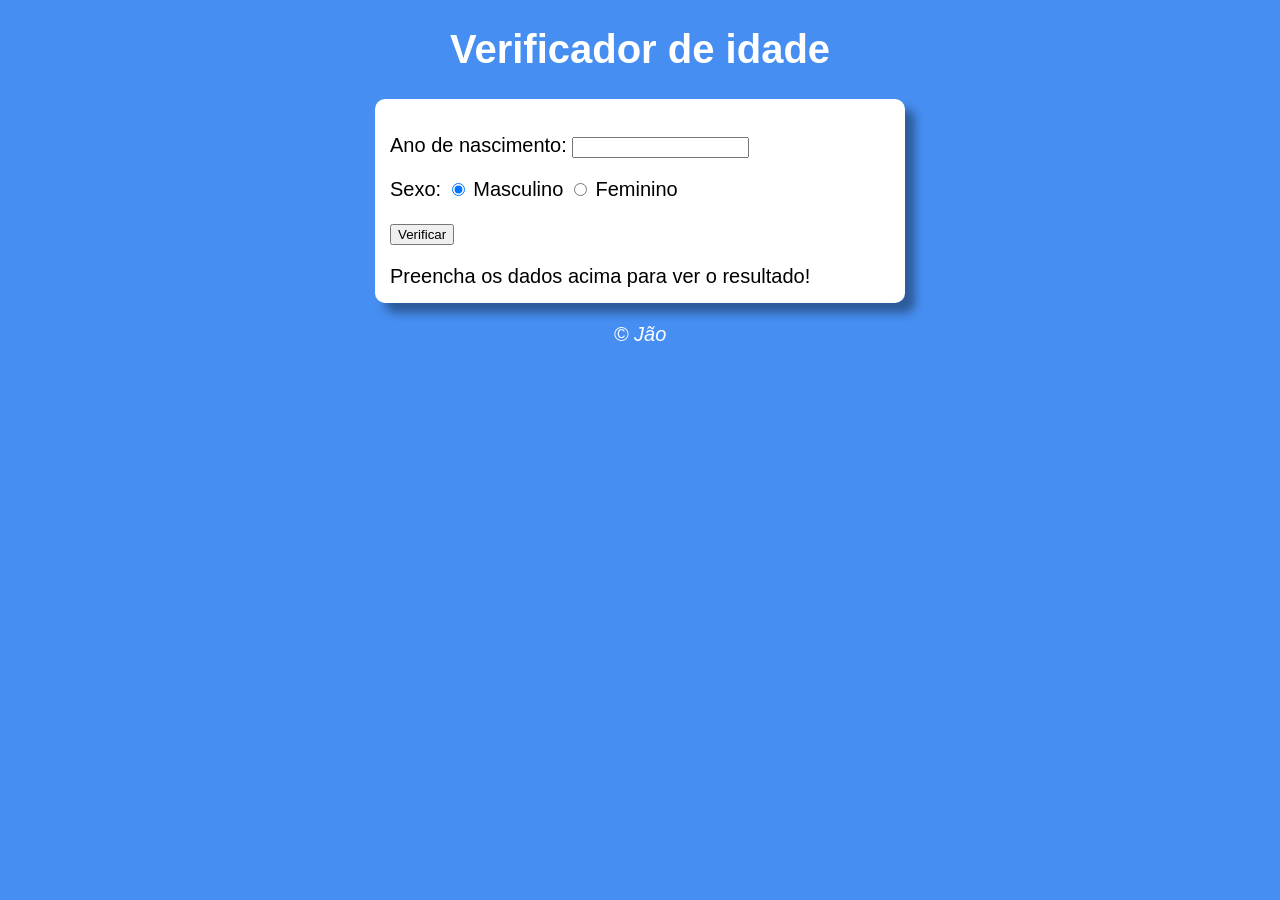
<file: index.html>
<!DOCTYPE html>
<html lang="pt-br">
<head>
    <meta charset="UTF-8">
    <meta name="viewport" content="width=device-width, initial-scale=1.0">
    <title>Modelo de Exercício</title>
    <link rel="stylesheet" href="estilo.css">
</head>
<body>
    <header>
        <h1>Verificador de idade</h1>
    </header>
    <section>
        <div>
            <p> Ano de nascimento:
                <input type="number" name="txtano" id="txtano" min="0">
            </p>
            <p>Sexo:
                <input type="radio" name="radsex" id="mas" checked>
                <label for="mas">Masculino</label> 
                <input type="radio" name="radsex" id="fem">
                <label for="fem">Feminino</label>
            </p>
            <p>
                <input type="button" value="Verificar" onclick="verificar()">
            </p>
        </div>
        <div id="res">
            Preencha os dados acima para ver o resultado! 
        </div>
    </section>
    <footer>
      <p>&copy; Jão</p>
    </footer>
    <script src="script.js"></script>
    
</body>
</html>
</file>
<file: estilo.css>
body{
   background: rgb(70,142,241);
   font: normal 15pt Arial;
}


header {
 color: white;
 text-align: center;
}

img {
  width: 50%;
  text-align: center;
}

section{
 background: white;
 border-radius: 10px;
 padding: 15px;
 width: 500px;
 margin: auto;
 box-shadow: 10px 10px 10px rgba(0, 0, 0, 0.363);
}


footer{
  color: white;
  text-align: center;
  font-style: italic;
}
</file>
